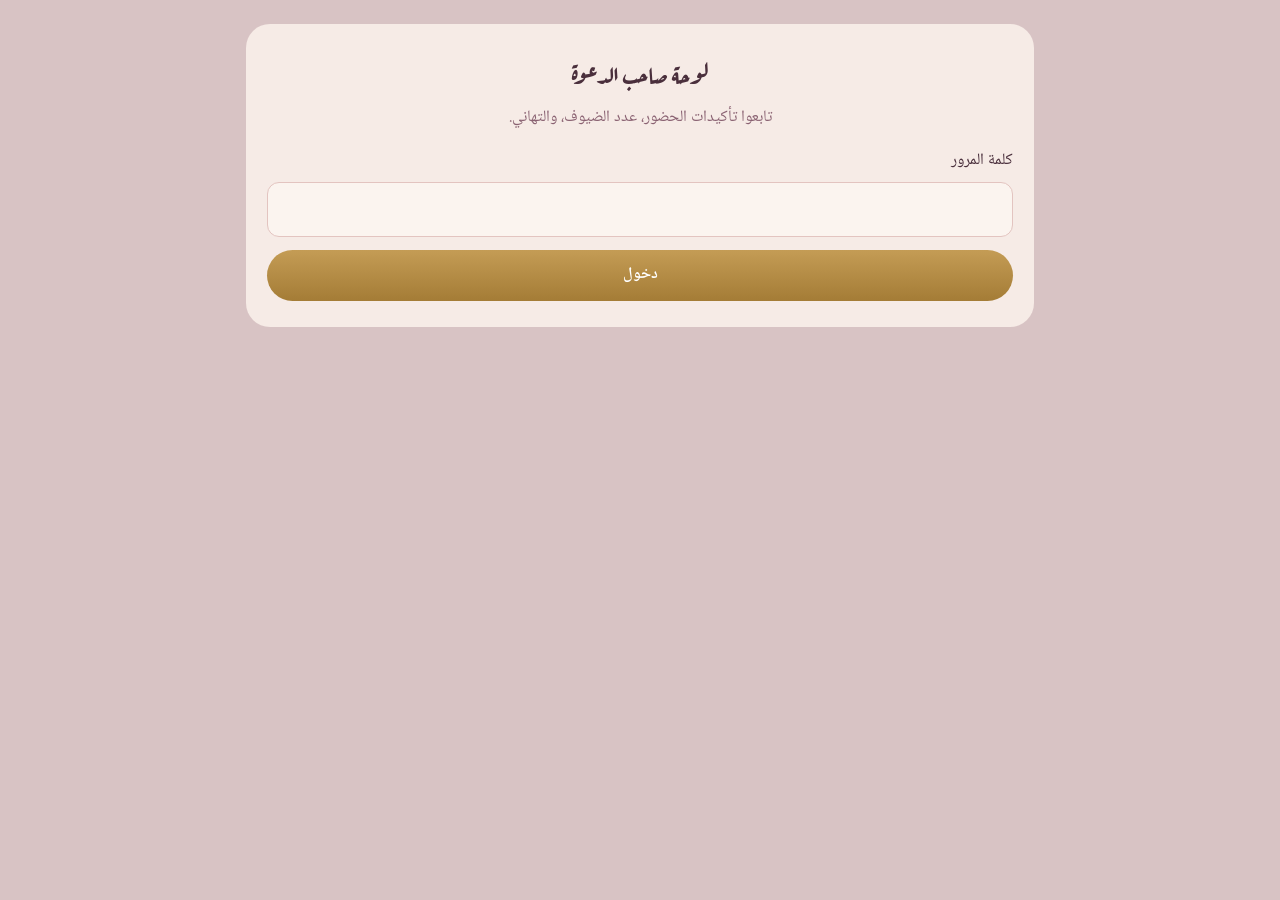
<file: admin.html>
<!DOCTYPE html>
<html lang="ar" dir="rtl">
  <head>
    <meta charset="UTF-8" />
    <meta name="viewport" content="width=device-width, initial-scale=1" />
    <title>لوحة صاحب الدعوة</title>
    <link rel="preconnect" href="https://fonts.googleapis.com" />
    <link rel="preconnect" href="https://fonts.gstatic.com" crossorigin />
    <link
      href="https://fonts.googleapis.com/css2?family=Aref+Ruqaa:wght@400;700&family=Noto+Naskh+Arabic:wght@400;500;600&display=swap"
      rel="stylesheet"
    />
    <link rel="stylesheet" href="styles.css" />
  </head>
  <body class="admin-body">
    <main class="admin">
      <section class="section login" id="loginCard">
        <h1>لوحة صاحب الدعوة</h1>
        <p class="lead">تابعوا تأكيدات الحضور، عدد الضيوف، والتهاني.</p>
        <form class="rsvp" id="loginForm">
          <label>
            كلمة المرور
            <input name="password" type="password" required autocomplete="current-password" />
          </label>
          <button class="btn" type="submit">دخول</button>
          <p class="form-error" id="loginError" hidden>كلمة المرور غير صحيحة</p>
        </form>
      </section>

      <div id="dashboard" hidden>
        <header class="admin-top">
          <div>
            <h1>لوحة صاحب الدعوة</h1>
            <p class="lead" id="coupleLine">أوس وريم</p>
          </div>
          <div class="admin-actions">
            <a class="btn btn-ghost" href="/">عرض الدعوة</a>
            <button class="btn btn-ghost" id="logout" type="button">خروج</button>
          </div>
        </header>

        <section class="stats" aria-label="ملخص الحضور">
          <article>
            <strong id="statGuests">0</strong>
            <span>إجمالي الضيوف</span>
          </article>
          <article>
            <strong id="statAttending">0</strong>
            <span>مؤكّدون</span>
          </article>
          <article>
            <strong id="statDeclining">0</strong>
            <span>معتذرون</span>
          </article>
          <article>
            <strong id="statMessages">0</strong>
            <span>رسائل وتهاني</span>
          </article>
        </section>

        <section class="section">
          <div class="admin-toolbar">
            <h2>التأكيدات والتهاني</h2>
            <label class="filter">
              عرض
              <select id="filter">
                <option value="all">الكل</option>
                <option value="attending">الحضور</option>
                <option value="declining">الاعتذار</option>
                <option value="messages">مع رسالة</option>
                <option value="featured">ظاهرة في الدعوة</option>
              </select>
            </label>
          </div>
          <p class="lead">اختاروا التهاني اللي تظهر للضيوف داخل الدعوة.</p>
          <div id="rsvpList" class="rsvp-list"></div>
          <p class="lead" id="emptyState" hidden>لسا ما وصل أي تأكيد حضور.</p>
        </section>
      </div>
    </main>
    <script src="config.js"></script>
    <script src="admin.js"></script>
  </body>
</html>
</file>
<file: styles.css>
:root {
  --ground: #d8c3c4;
  --paper: #f6ebe6;
  --paper-2: #fbf4ef;
  --ink: #4a2f3c;
  --mauve: #8a6272;
  --gold: #b38a45;
  --gold-lt: #e6cc8f;
  --rose: #e3c4c0;
}

*,
*::before,
*::after {
  box-sizing: border-box;
}

body {
  margin: 0;
  min-height: 100%;
  font-family: "Noto Naskh Arabic", "Cairo", sans-serif;
  background: var(--ground);
  color: var(--ink);
  line-height: 1.9;
}

.sr-only {
  position: absolute;
  width: 1px;
  height: 1px;
  overflow: hidden;
  clip: rect(0, 0, 0, 0);
}

.admin {
  max-width: 820px;
  margin: 0 auto;
  padding: 1.5rem 1rem 3rem;
}

.section {
  background: var(--paper);
  border-radius: 24px;
  padding: 1.6rem 1.3rem;
  margin-bottom: 1.1rem;
  text-align: center;
}

h1,
h2 {
  font-family: "Aref Ruqaa", serif;
  margin: 0 0 0.5rem;
  color: var(--ink);
}

.lead,
.demo,
.guest-meta {
  color: var(--mauve);
  margin: 0 0 0.8rem;
}

.rsvp,
form {
  display: grid;
  gap: 0.8rem;
  text-align: right;
}

label {
  display: grid;
  gap: 0.35rem;
}

input,
select,
textarea {
  font: inherit;
  padding: 0.7rem 0.85rem;
  border-radius: 12px;
  border: 1.5px solid var(--rose);
  background: var(--paper-2);
  color: var(--ink);
}

.btn {
  display: inline-flex;
  align-items: center;
  justify-content: center;
  min-height: 44px;
  padding: 0.65rem 1.2rem;
  border-radius: 999px;
  border: 0;
  background: linear-gradient(180deg, #c49c55, #a47c36);
  color: #fff;
  font: inherit;
  font-weight: 600;
  text-decoration: none;
  cursor: pointer;
}

.btn-ghost {
  background: transparent;
  color: var(--ink);
  box-shadow: inset 0 0 0 1.5px var(--gold);
}

.form-error {
  margin: 0;
  color: #9b2c2c;
}

.admin-top {
  display: flex;
  justify-content: space-between;
  gap: 1rem;
  align-items: flex-start;
  margin-bottom: 1.1rem;
}

.admin-actions {
  display: flex;
  gap: 0.5rem;
}

.stats {
  display: grid;
  grid-template-columns: repeat(4, minmax(0, 1fr));
  gap: 0.7rem;
  margin-bottom: 1.1rem;
}

.stats article {
  background: var(--paper);
  border-radius: 18px;
  padding: 1rem;
  text-align: center;
}

.stats strong {
  display: block;
  font-size: 1.6rem;
  color: var(--gold);
}

.admin-toolbar {
  display: flex;
  justify-content: space-between;
  gap: 1rem;
  align-items: center;
  flex-wrap: wrap;
}

.filter {
  display: flex;
  gap: 0.5rem;
  align-items: center;
  color: var(--mauve);
}

.rsvp-list {
  display: grid;
  gap: 0.85rem;
  text-align: right;
}

.guest-card {
  background: var(--paper-2);
  border-radius: 16px;
  padding: 1rem;
  box-shadow: inset 0 0 0 1px var(--gold-lt);
}

.guest-card header {
  display: flex;
  justify-content: space-between;
  gap: 0.75rem;
  align-items: center;
}

.guest-card h3 {
  margin: 0;
  font-family: "Aref Ruqaa", serif;
}

.guest-card blockquote {
  margin: 0 0 0.8rem;
  line-height: 1.9;
}

.choice {
  display: flex;
  align-items: center;
  gap: 0.5rem;
}

.pill {
  border-radius: 999px;
  padding: 0.15rem 0.7rem;
  font-size: 0.85rem;
  background: #e8d7b5;
}

.pill.declining {
  background: #ead3d3;
}

.is-disabled {
  opacity: 0.5;
}

@media (max-width: 720px) {
  .stats {
    grid-template-columns: repeat(2, minmax(0, 1fr));
  }

  .admin-top {
    flex-direction: column;
  }
}
</file>
